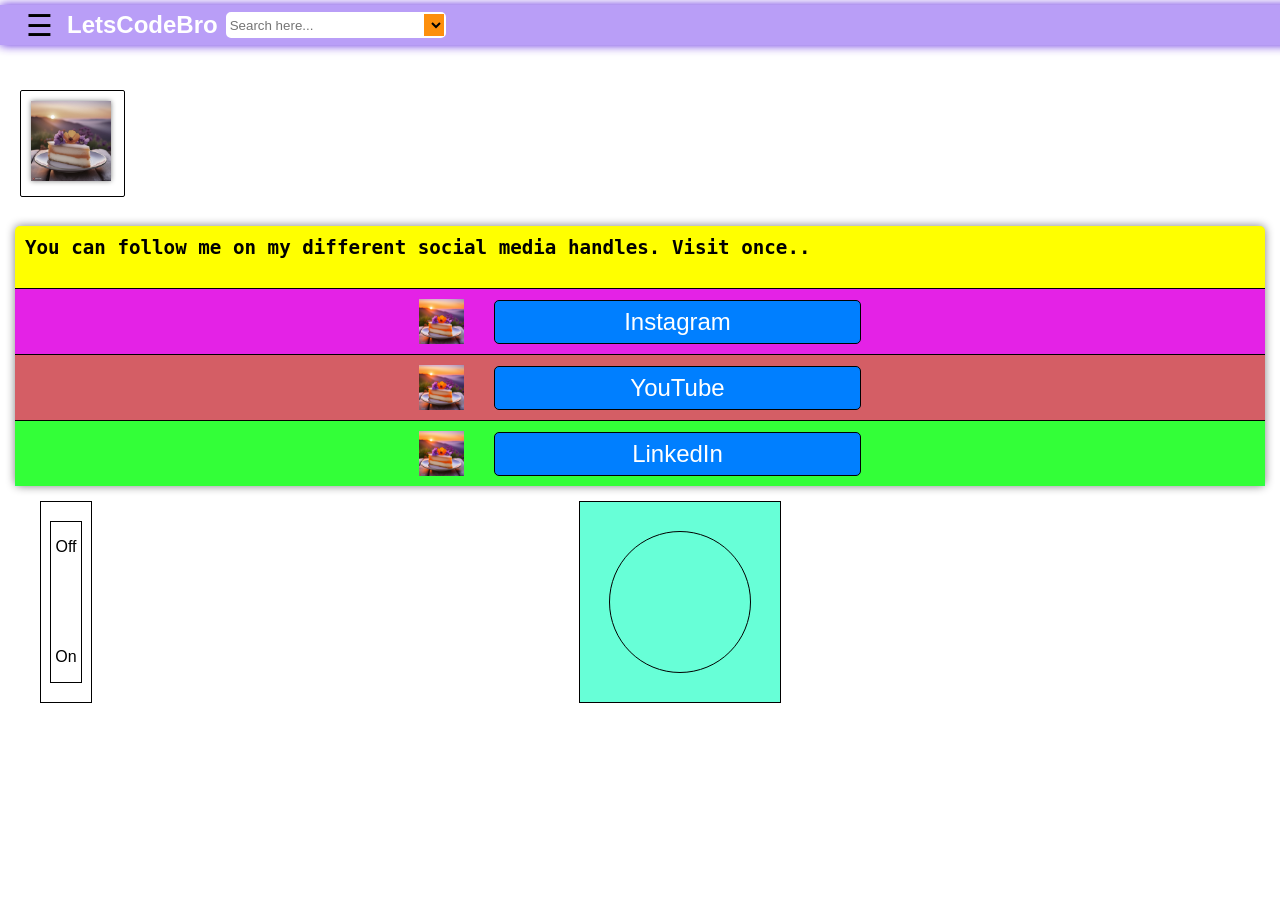
<file: index.html>
<!DOCTYPE html>
<html lang="en">
<head>
    <meta charset="UTF-8">
    <meta name="viewport" content="width=device-width, initial-scale=1.0">
    <title>Home page</title>
    <link rel="stylesheet" href="style.css">
</head>
<body>
    <div class="overlay" id="overlay"></div>


    <div class="navbar" id="navbar">
        <button class="open-btn" id="openBtn">☰</button>
        <h2>LetsCodeBro</h2>


        <div id="inputDiv">
            <input list="list" placeholder="Search here..." id="input"
            name="browser">
            <select name="option">
                <optgroup>
                    <option value="1">
                    </option>
                    <option value="1">
                        Developer
                    </option>
                    <option value="1">
                        Designer
                    </option>
                    <option value="1">
                        Programmer
                    </option>
                    <option value="1">
                        Producer
                    </option>
                </optgroup>
            </select>
        </div>
    </div>


    <div class="sidebar" id="sidebar">
        <button class="close-btn" id="closeBtn">
            X
        </button>
        <!-- Sidebar content -->
        <div id="darkMode">
            <div id="button">
            </div>
            <div id="textOfMode">
                Light
            </div>
        </div>
        <div id="overlayOfDark">
        </div>
        <ul>
            <li><a href="#">Home</a></li>
            <li><a href="login.html">LogIn</a></li>
            <li><a href="SignUp.html">SignUp</a></li>
            <li><a href="#">ContactUs</a></li>
            <li><a href="#">About Developer</a></li>
        </ul>
    </div>


    <main id="main">
        <div id="main1">
            <div class="profileBox">
                <div class="profileImage">
                </div>
                <h1>
                    '''Mohammad Musrat'''
                </h1>
                <p class="paraOfProfileImage">
                    I am student of computer sceince.<br>
                    I love to write codes.
                    I an currently studing in
                    the first year of college.
                    I love to learn new languages
                    and technology and interest to give my best effort for solving the real life problem.
                </p>

            </div>
        </div>
    </main>

    <div id="social">
        <h3> You can follow me on my different social media handles. Visit once.. </h3>
        <div id="instagram">
            <img src="profileBoxImage.jpg" height="auto" width="45vw">
            <a href="https://www.instagram.com/musrat_raza?igsh=MXd6MzV0c3Nnempycg==">Instagram</a>
        </div>
        <div id="youTube">
            <img src="profileBoxImage.jpg" height="auto" width="45vw">
            <a href="https://www.youtube.com/@MohdMusrat001">YouTube</a>
        </div>
        <div id="linkedin">
            <img src="profileBoxImage.jpg" height="auto" width="45vw">
            <a href="https://www.linkedin.com/public-profile/settings">LinkedIn</a>
        </div>
    </div>

    <div id="stem">
        <di id="switch">
            <div id="btn">
                <p id="off">
                    Off
                </p>
                <p id="on">
                    On
                </p>
            </div>
        </di>
        <div id="branch">
            <div id="fruit"></div>
        </div>
    </div>

    <script src="script.js"></script>
</body>
</html>
</file>
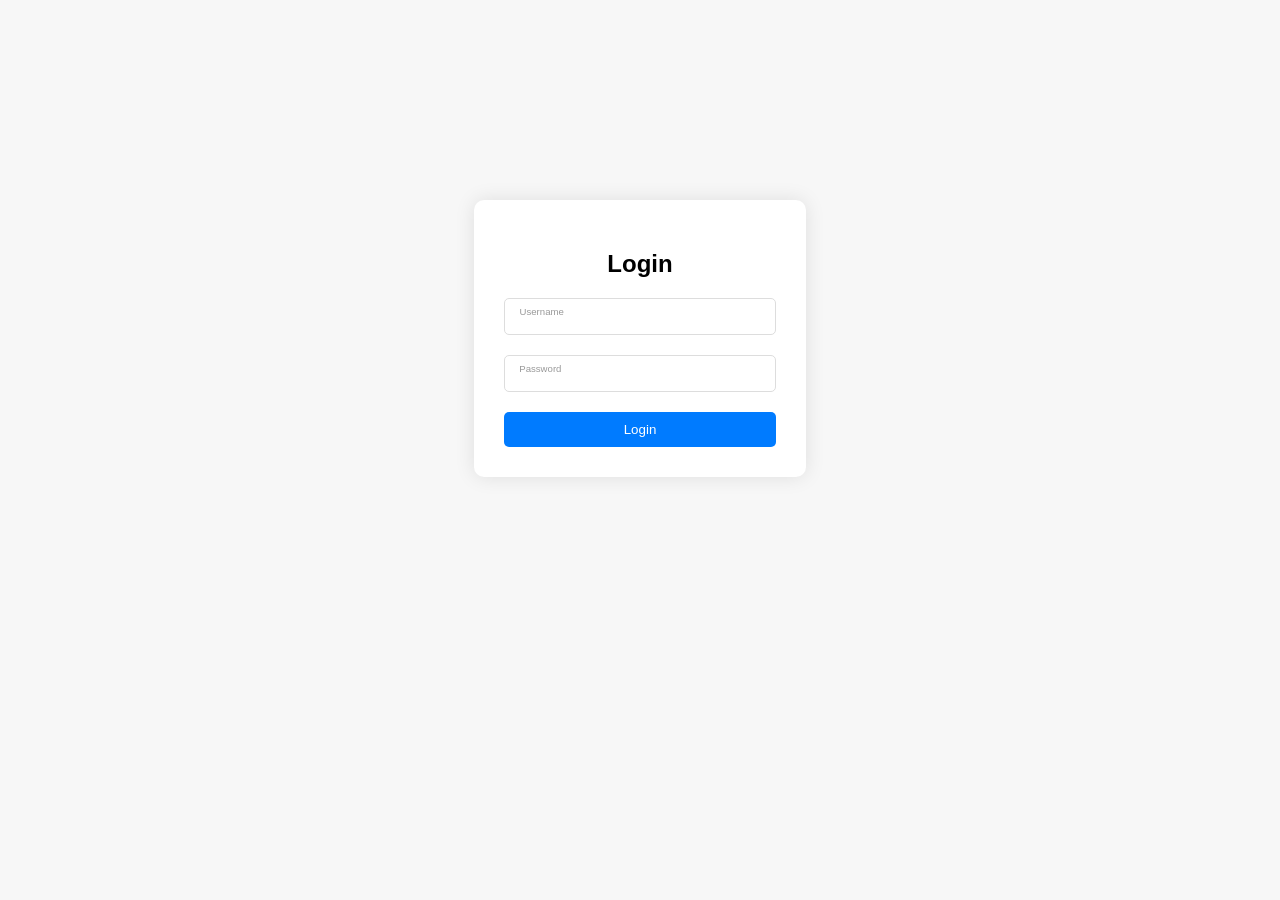
<file: login.html>
<!DOCTYPE html>
<html lang="en">
<head>
    <meta charset="UTF-8">
    <meta name="viewport" content="width=device-width, initial-scale=1.0">
    <title>Login Page</title>
    <style>
        body {
            margin: 0;
            padding: 0;
            font-family: Arial, sans-serif;
            background-color: #f7f7f7;
        }

        .container {
            display: flex;
            justify-content: center;
            align-items: center;
            height: 100%;

        }

        .login-form {
            background-color: #fff;
            padding: 30px;
            border-radius: 10px;
            box-shadow: 0 0 20px rgba(0, 0, 0, 0.1);
            transition: transform 0.3s ease-in-out;

            position: relative;
            top: 200px;
        }

        .login-form h2 {
            text-align: center;
            margin-bottom: 20px;
        }

        .input-group {
            position: relative;
            margin-bottom: 20px;
        }

        input {
            width: 250px;
            padding: 10px;
            border: 1px solid #ddd;
            border-radius: 5px;
            transition: border-color 0.3s ease-in-out;
        }

        input:focus {
            outline: none;
            border-color: #007bff;
        }

        label {
            position: absolute;
            top: 50%;
            left: 10px;
            transform: translateY(-50%);
            color: #999;
            pointer-events: none;
            transition: transform 0.3s ease-in-out, font-size 0.3s ease-in-out;
        }

        input:focus ~ label, input:not(:placeholder-shown) ~ label {
            transform: translateY(-80%) scale(0.8);
            font-size: 12px;
        }

        button {
            display: block;
            width: 100%;
            padding: 10px;
            background-color: #007bff;
            color: #fff;
            border: none;
            border-radius: 5px;
            cursor: pointer;
            transition: background-color 0.3s ease-in-out;
        }

        button:hover {
            background-color: #0056b3;
        }
    </style>
</head>
<body>
    
    <div class="container">
        <form class="login-form" action="#" method="POST">
            <h2>Login</h2>
            <div class="input-group">
                <input type="text" id="username" name="username" required>
                <label for="username">Username</label>
            </div>
            <div class="input-group">
                <input type="password" id="password" name="password" required>
                <label for="password">Password</label>
            </div>
            <button type="submit">Login</button>
        </form>
    </div>
</body>
</html>
</file>
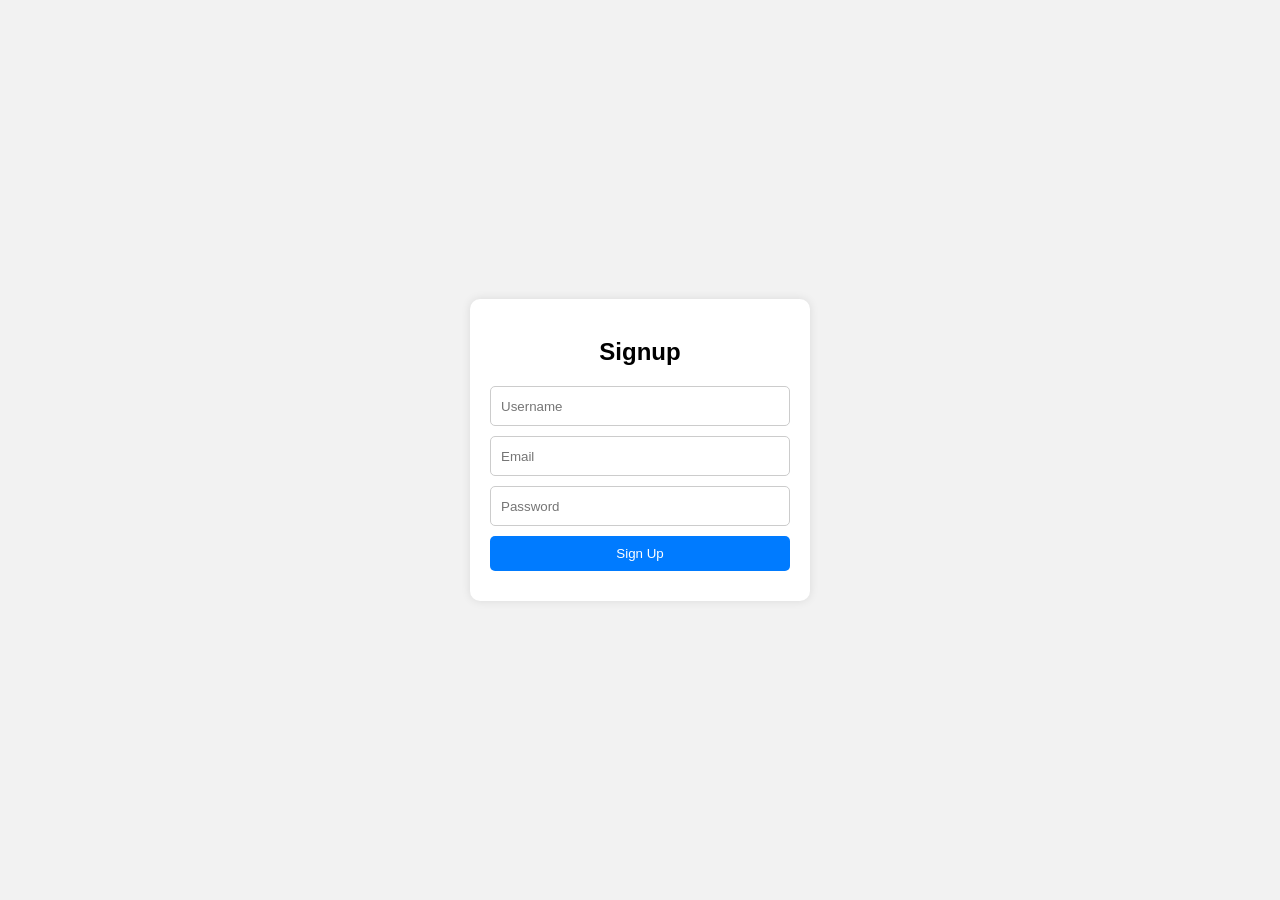
<file: SignUp.html>
<!DOCTYPE html>
<html lang="en">
<head>
    <meta charset="UTF-8">
    <meta name="viewport" content="width=device-width, initial-scale=1.0">
    <title>Signup Page</title>
    <style>
        body {
            font-family: Arial, sans-serif;
            background-color: #f2f2f2;
            margin: 0;
            display: flex;
            justify-content: center;
            align-items: center;
            height: 100vh;
        }

        .container {
            background-color: #fff;
            padding: 20px;
            border-radius: 10px;
            box-shadow: 0px 0px 10px rgba(0, 0, 0, 0.1);
            width: 300px;
            text-align: center;
            transition: transform 0.3s ease;
        }

        .container h2 {
            margin-bottom: 20px;
        }

        input, button {
            width: 100%;
            padding: 10px;
            margin-bottom: 10px;
            border: 1px solid #ccc;
            border-radius: 5px;
            box-sizing: border-box;
        }

        button {
            background-color: #007bff;
            color: #fff;
            border: none;
            cursor: pointer;
            transition: background-color 0.3s ease;
        }

        button:hover {
            background-color: #0056b3;
        }

        #signup-form {
            display: flex;
            flex-direction: column;
        }

        #signup-form input {
            height: 40px;
        }

        #signup-form input:focus {
            outline: none;
            border-color: #007bff;
        }

        .container:hover {
            transform: translateY(-10px);
        }
    </style>
</head>
<body>
    <div class="container">
        <h2>Signup</h2>
        <form id="signup-form">
            <input type="text" placeholder="Username">
            <input type="email" placeholder="Email">
            <input type="password" placeholder="Password">
            <button type="submit">Sign Up</button>
        </form>
    </div>
</body>
</html>
</file>
<file: style.css>
/* STYLE FOR THE NAB BAR, SIDE BAR AND CONTENT INSIDE THE SIDE BAR*/

body {
    margin: 0;
    font-family: Arial, sans-serif;
    border: border-box;
}

.navbar {
    position: fixed;
    top: 5px;
    z-index: 1111;
    width: 100vw;
    background-color: #b395f7e8;
    color: white;
    padding: 10px 20px;
    height: 20px;
    display: flex;
    align-items: center;
    gap: 8px;
    box-shadow: 0px 0px 10px #4a0adce8;
    margin-top
}

#input {
    width: 12rem;
    height: 20px;
    border: none;
    border-radius: 0px;
}

#inputDiv {
    display: flex;
    border: 2px solid white;
    border-radius: 5px;
}

#inputDiv select {
    width: 20px;
    height: 22px;
    background-color: #ff8e07f8;
    border: none;
}
input:focus {
    outline: none;
}
select:focus {
    outline: none;
}
.sidebar {
    position: fixed;
    top: 0;
    left: -260px;
    z-index: 11111;
    width: 200px;
    height: 100vh;
    background-color: #20002e;
    color: red;
    padding: 10px;
    transition: left 0.3s ease;

}

.sidebar ul {
    margin-top: 50px;
}

.sidebar ul li {
    margin-top: 15px;
}


ul li a {
    text-decoration: none;
    font-size: 1.2rem;
    color: white;
    font-weight: bold;

}


.sidebar ul li a:hover {
    color: gray;
}
.overlay {
    position: fixed;
    top: 0;
    left: 0;
    width: 100%;
    height: 100%;
    background-color: rgba(0, 0, 0, 0.5);
    display: none;
}

.open-btn,
.close-btn {
    background: none;
    border: none;
    cursor: pointer;
    font-size: 30px;
}

#darkMode {
    width: 50px;
    height: 10px;
    border-radius: 5px;
    background-color: white;
    position: relative;
    transition: all 0.6s ease;
    top: 20px;
    left: 5px;

}


#darkMode #button {
    width: 20px;
    height: 20px;
    background-color: #b973ffb1;
    border-radius: 50%;
    position: absolute;
    top: -5px;
    left: -3px;
    transition: all 0.6s ease;

}

#darkMode #textOfMode {
    position: absolute;
    top: -100px;
    left: 10px;
    font-weight: bold;
    color: white;
    top: -20px;
    transform: rotateX(90deg);
    transition: all 2s ease;
}



#overlayOfDark {
    width: 60px;
    height: 20px;
    border-radius: 2px;
    background-color: transparent;
    position: absolute;
    top: 26px;
    left: 13px;
    transition: all 0.6s ease;
    display: none;
}


.close-btn {
    position: absolute;
    top: 10px;
    right: 10px;
    text-shadow: 0px 0px 30px #00d7bfe8;
    display: inline-block;
    color: cyan;

}

/*END OF TYE STYOE FOR NAB BAR, SIDE BAR*/

/* STYLE FOR MAIN PART OF THE PAGE */
#main {
    overflow: auto;
    display: flex;
    flex-direction: column;


}

#main h1 {
    color: #4b0000;
    text-shadow: 0px 2px 2px #777;
}

#main1 {
    padding: 10px;
    margin-top: 80px;
    margin-left: 10px;
}


.profileBox {
    height: 85px;
    width: 83px;
    border: 1px solid black;
    border-radius: 2px;
    padding: 10px;
    font-family: Monospace;
    overflow: hidden;
    text-align: center;
    transition: all 0.60s ease;
    filter: saturate(40%);
    transition: width 0.6s ease, height 0.6s ease;
}

.profileBox:hover {
    box-shadow: 0 0 20px rgba(0, 0, 0, 0.5);
    width: 84vw;
    height: 30vh;
    filter: saturate(100%);
    background-color: #abffddd9;
    border: none;
    /*  writing-mode: horizontal-rl;
    text-orientation: mixed;*/

}

.profileImage {
    width: 5rem;
    height: 5rem;
    display: flex;
    align-items: center;
    justify-content: center;
    background-image: url('/profileBoxImage.jpg');
    background-repeat: no-repeat;
    background-size: cover;
    box-shadow: 0px 0px 5px gray;
    transition: all 1s ease;

}
.profileImage:hover {
    transform: rotatex(360deg);
    width: 84vw;
    box-shadow: none;
}
.profileBox p {
    color: black;
    font-weight: bold;
    text-align: center;
}


/* OTHER STYLE */
#social {
    background-color: yellow;
    border-radius: 5px;
    box-shadow: 0px 0px 10px gray;
    margin: 15px;

}


#social h3 {
    padding: 10px;
    font-family: Monospace;
    font-size: 1.2rem;
}
#social div {
    padding: 10px;
    display: flex;
    justify-content: center;
    align-items: center;
    gap: 30px;
    border-top: 1px solid black;
}

#social #instagram {
    background-color: #e20bffe6;
}
#social #youTube {
    background-color: #cb3b7cd1;
}
#social #linkedin {
    background-color: #1dff3fe6;
}

#social div a {
    text-decoration: none;
    display: inline-block;
    font-size: 1.5rem;
    border-radius: 5px;
    color: white;
    padding: 10px;
    border: 1px solid black;
    background-color: #007fff;
    width: 27vw;
    height: 2.5vh;
    display: flex;
    justify-content: center;
    align-items: center;

}

#social div a:hover {
    scale: 1.1;
    box-shadow: 0px 0px 10px black;
}

/* Footer part*/
#stem {
    display: flex;
    align-items: center;
    justify-content: space-evenly;
    position: relative;
}

#switch {
    height: 200px;
    width: 50px;
    border: 1px solid black;
    position: absolute;
    left: 40px;
    display: flex;
    align-items: center;
    justify-content: center;

}

#switch #btn {
    width: 30px;
    height: 160px;
    border: 1px solid black;
    position: relative;
    display: flex;
    align-items: center;
    justify-content: center;
}

#switch #btn #off {
    position: absolute;
    top: 0px;
}

#switch #btn #on {
    position: absolute;
    bottom: -0px;
}

#branch {
    width: 200px;
    height: 200px;
    border: 1px solid black;
    display: flex;
    align-items: center;
    justify-content: center;
    position: relative;
    left: 40px;
    background-color: #5fffd5f2;

}

#fruit {
    width: 140px;
    height: 140px;
    border: 1px solid black;
    border-radius: 50%;
}

#fruit:hover {
    background-color: yellow;
    box-shadow: 0px 0px 40px orange;
}
</file>
